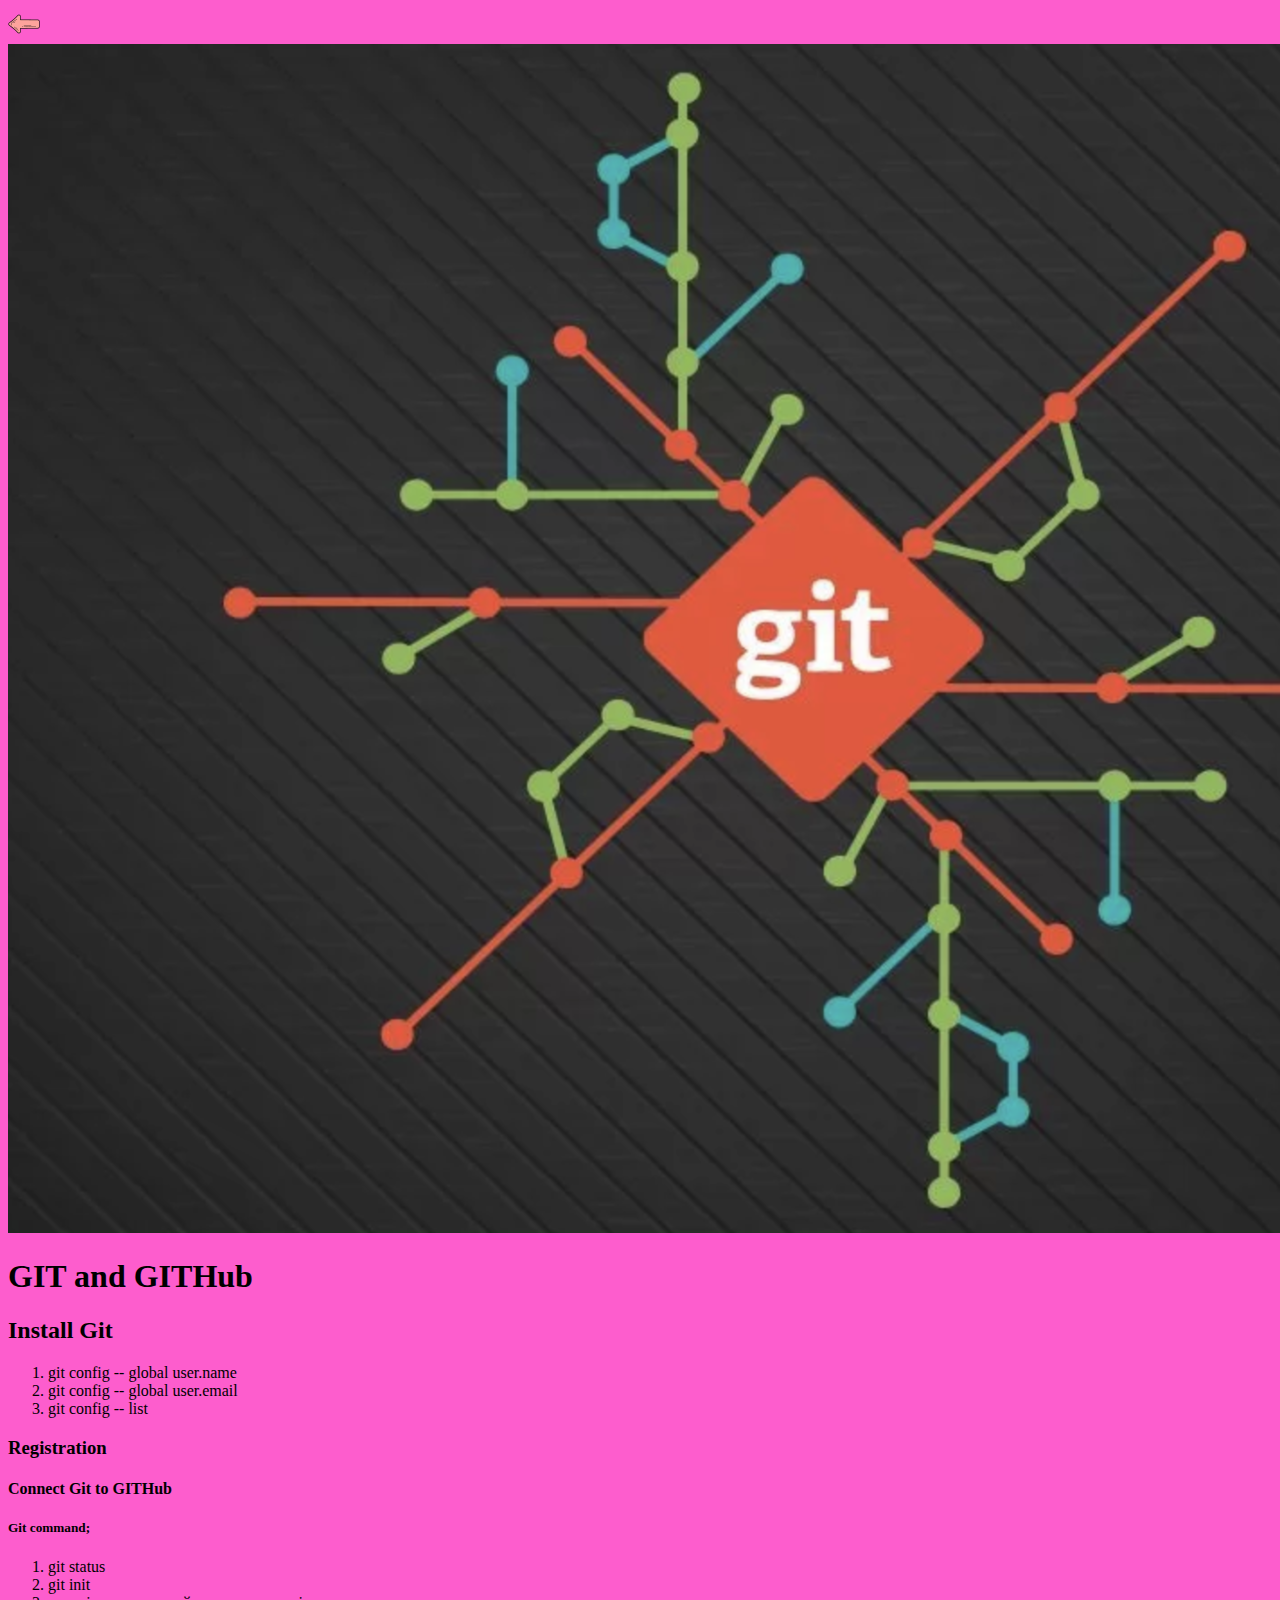
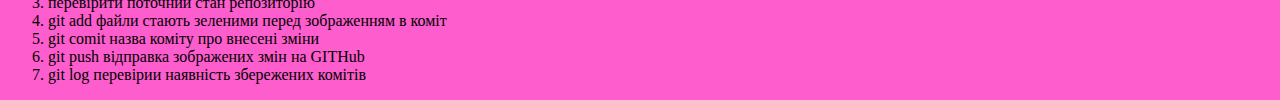
<file: index.html>
<!DOCTYPE html>
<html lang="en">
<head>
    <meta charset="UTF-8">
    <meta name="viewport" content="width=device-width, initial-scale=1.0">
    <link rel="stylesheet" href="css/style.css">
   
    <title>GIT</title>
</head>
<body>
    <a href="base.html">
        <img class="arrow-back" src="images/arrow-right (1).png" alt="">
    </a>
    <img src="git.png" alt="">

    <h1>GIT and GITHub</h1>
    <h2>Install Git</h2>
    <ol>
        <li>git config -- global user.name</li>
        <li>git config -- global user.email</li>
        <li>git config -- list</li>
    </ol>
    <h3>Registration</h3>
    <h4>Connect Git to GITHub</h4>
    <h5>Git command;</h5>
    <ol>
        <li>git status</li>
        <li>git init</li>
        <li>перевірити поточний стан репозиторію</li>
        <li>git add  файли стають зеленими перед зображенням в коміт</li>
        <li>git comit назва коміту про внесені зміни</li>
        <li>git push відправка зображених змін на  GITHub</li>
        <li>git log перевірии наявність збережених комітів</li>
        <title></title>
    </ol>
    
</body>
</html>
</file>
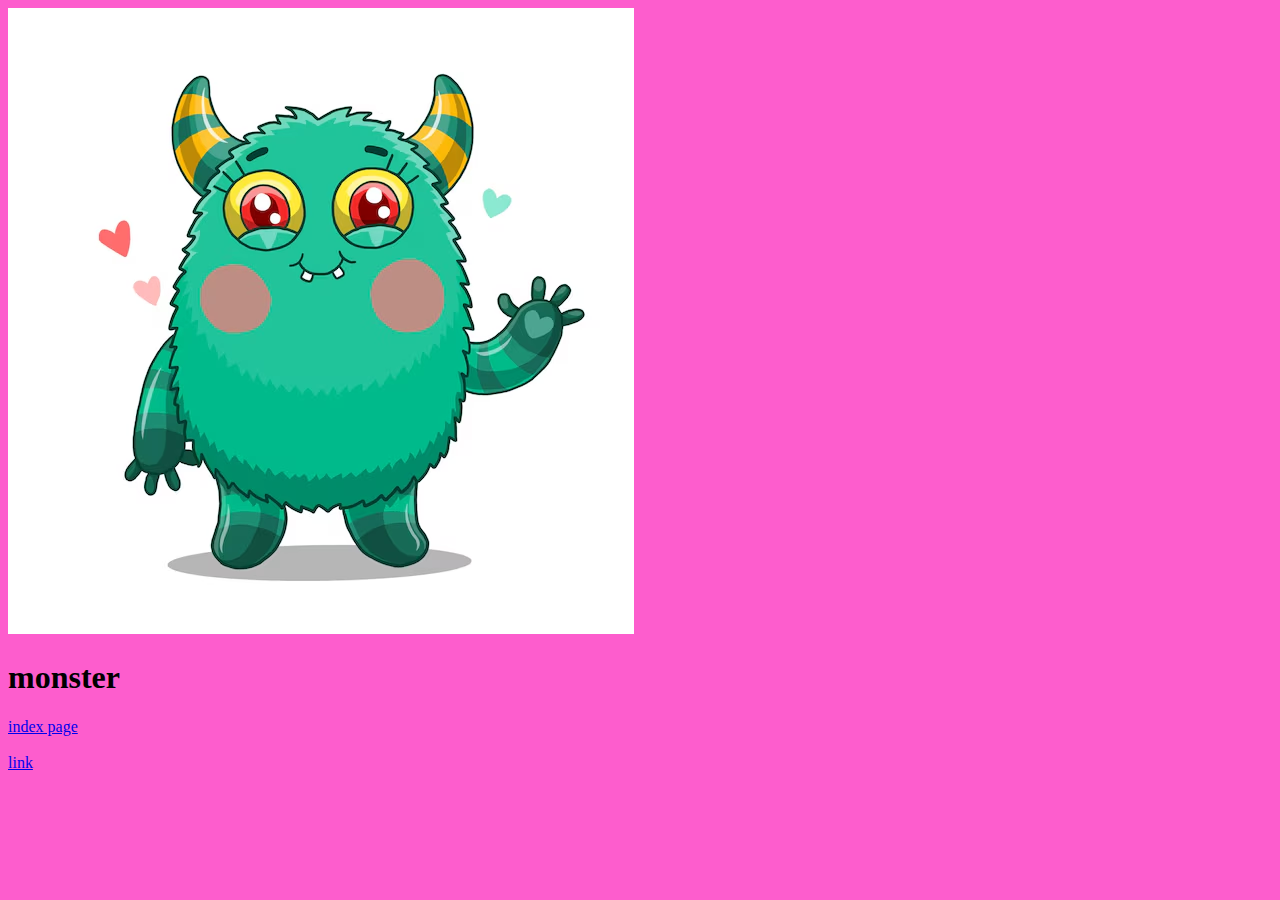
<file: base.html>
<!DOCTYPE html>
<html lang="en">
<head>
    <meta charset="UTF-8">
    <meta name="viewport" content="width=device-width, initial-scale=1.0">
    <img src="images/monster.avif" alt="">
    <link rel="stylesheet" href="css/style.css">
    <link rel="shortcot icon" href="images/monster.png">
    <link rel="preconnect" href="https://fonts.googleapis.com">
<link rel="preconnect" href="https://fonts.gstatic.com" crossorigin>
<link href="https://fonts.googleapis.com/css2?family=Vibur&display=swap" rel="stylesheet">
    <title>monster</title>

</head>
<body>
    <section>
        <h1>monster</h1>
        <a href="index.html">index page</a>
        <br><br>
        <a href="file:///Users/yevanhelinabilous/Desktop/start_git/base.html" target="_blank">link</a>
    </section>
   
</body>
</html>
</file>
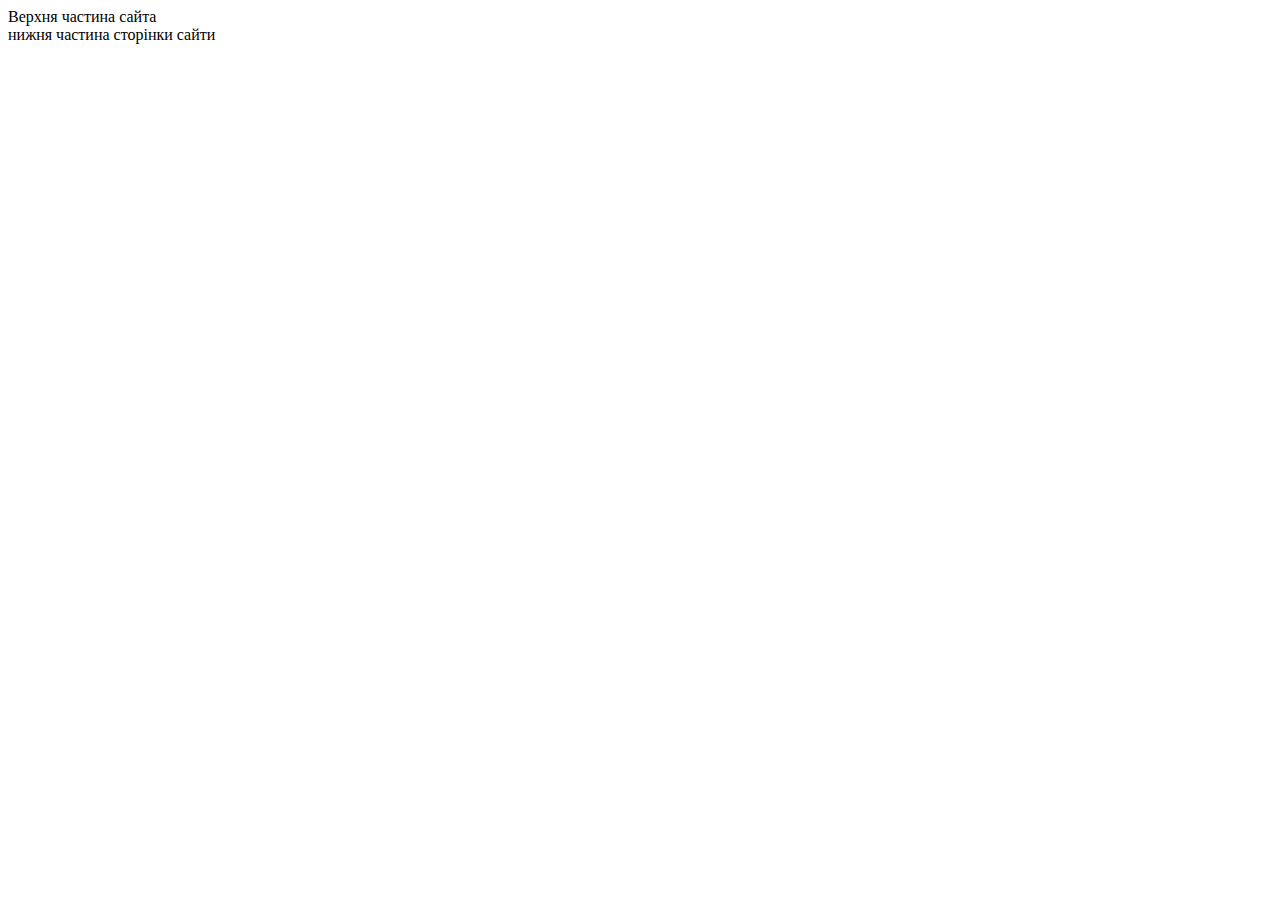
<file: homework.html>
<!DOCTYPE html>
<html lang="en">
<head>
    <meta charset="UTF-8">
    <meta name="viewport" content="width=device-width, initial-scale=1.0">
    <title>Document</title>
</head>
<body>
    
    <header>Верхня частина сайта</header>

    <main>
        <section>
        </section>

        <section>
        </section>

    </main>
    <footer>нижня частина сторінки сайти</footer>
</body>
</html>
</file>
<file: css/style.css>
body{
    background-color: rgb(253, 93, 205);
    .vibur-regular {
        font-family: "Vibur", system-ui;
        font-weight: 400;
        font-style: normal;
      }
      
}
.arrow-back{
    transform: rotate(180deg);
}
</file>
